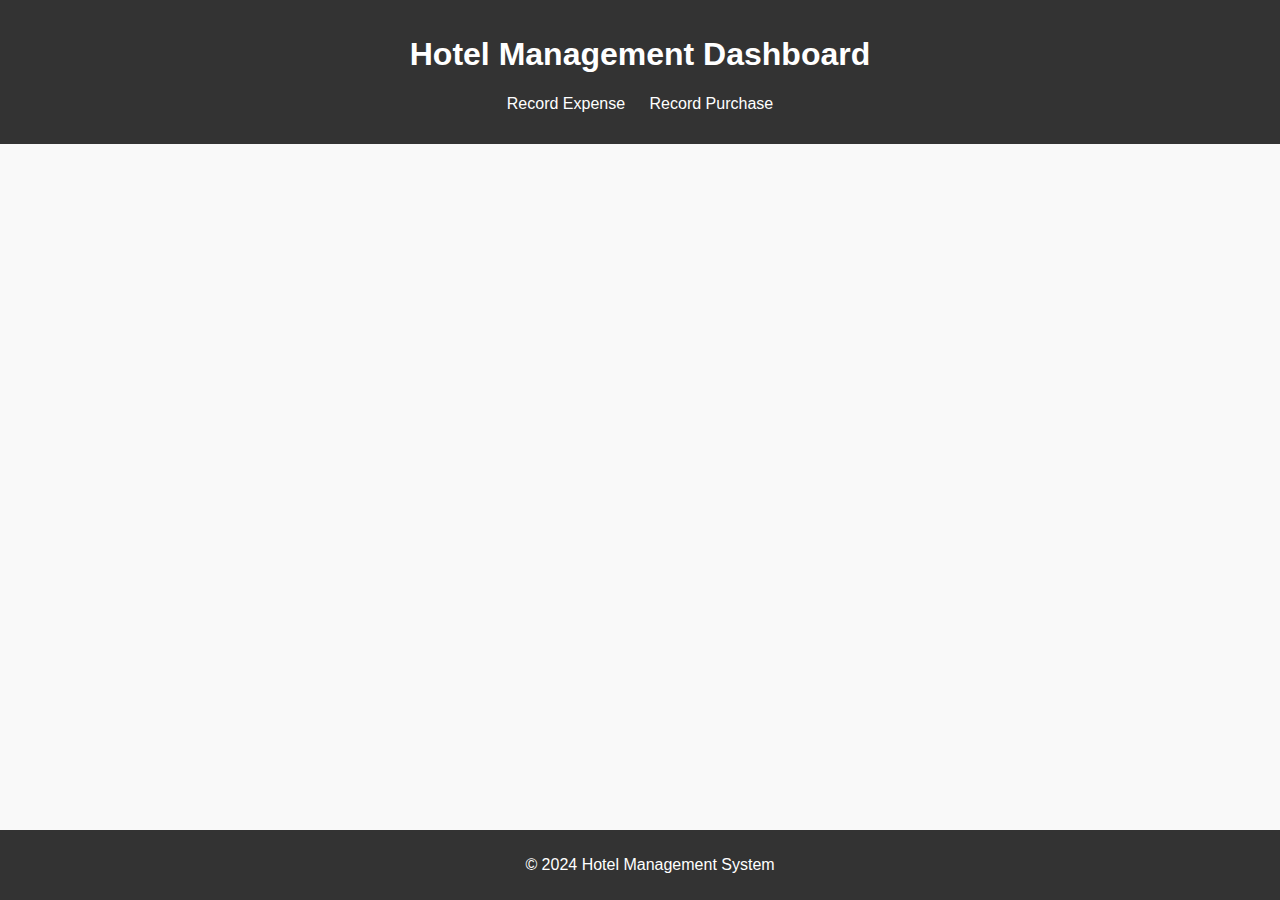
<file: index.html>
<!DOCTYPE html>
<html lang="en">
<head>
    <meta charset="UTF-8">
    <meta name="viewport" content="width=device-width, initial-scale=1.0">
    <title>Hotel Management Dashboard</title>
    <link rel="stylesheet" href="styles.css">
</head>
<body>
    <header>
        <h1>Hotel Management Dashboard</h1>
        <nav>
            <ul>
                <li><a href="#" onclick="showSection('recordExpense')">Record Expense</a></li>
                <li><a href="#" onclick="showSection('recordPurchase')">Record Purchase</a></li>
            </ul>
        </nav>
    </header>
    <main>
        <section id="recordExpense" class="hidden">
            <h2>Record Expense</h2>
            <form id="expenseForm">
                <label for="expenseDate">Date:</label>
                <input type="date" id="expenseDate" required>
                
                <label for="expenseDescription">Description:</label>
                <input type="text" id="expenseDescription" required>
                
                <label for="expenseAmount">Amount:</label>
                <input type="number" id="expenseAmount" required>
                
                <button type="submit">Record Expense</button>
            </form>
        </section>

        <section id="recordPurchase" class="hidden">
            <h2>Record Purchase</h2>
            <form id="purchaseForm">
                <label for="purchaseDate">Date:</label>
                <input type="date" id="purchaseDate" required>
                
                <label for="purchaseItemName">Item Name:</label>
                <input type="text" id="purchaseItemName" required>
                
                <label for="purchaseQuantity">Quantity:</label>
                <input type="number" id="purchaseQuantity" required>
                
                <label for="purchasePrice">Price:</label>
                <input type="number" id="purchasePrice" required>
                
                <button type="submit">Record Purchase</button>
            </form>
        </section>
    </main>
    <footer>
        <p>&copy; 2024 Hotel Management System</p>
    </footer>
    <script src="script.js"></script>
</body>
</html>
</file>
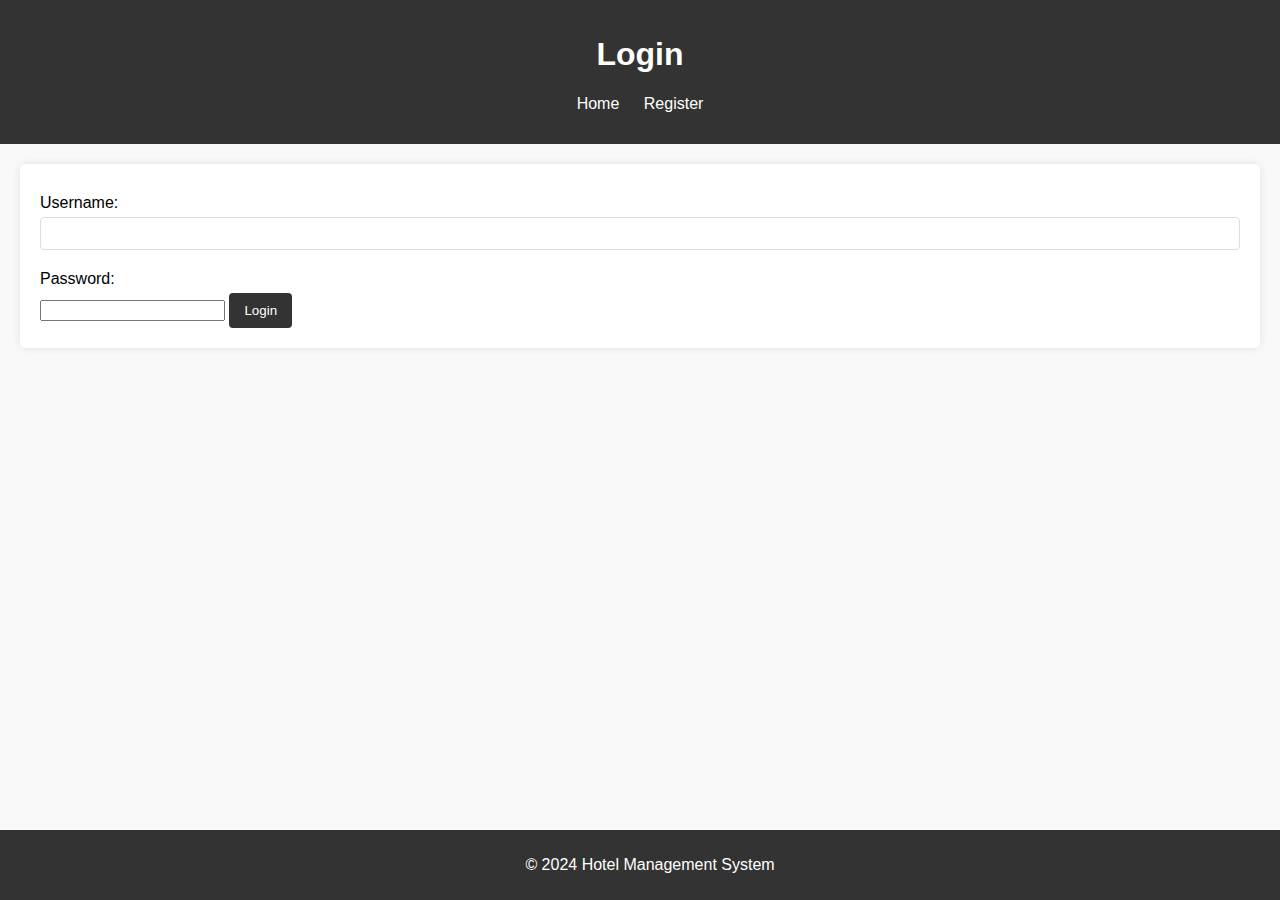
<file: login.html>
<!DOCTYPE html>
<html lang="en">
<head>
    <meta charset="UTF-8">
    <meta name="viewport" content="width=device-width, initial-scale=1.0">
    <title>Login</title>
    <link rel="stylesheet" href="styles.css">
</head>
<body>
    <header>
        <h1>Login</h1>
        <nav>
            <ul>
                <li><a href="index.html">Home</a></li>
                <li><a href="register.html">Register</a></li>
            </ul>
        </nav>
    </header>
    <main>
        <form action="#" method="POST">
            <label for="username">Username:</label>
            <input type="text" id="username" name="username" required>
            
            <label for="password">Password:</label>
            <input type="password" id="password" name="password" required>
            
            <button type="submit">Login</button>
        </form>
    </main>
    <footer>
        <p>&copy; 2024 Hotel Management System</p>
    </footer>
</body>
</html>
</file>
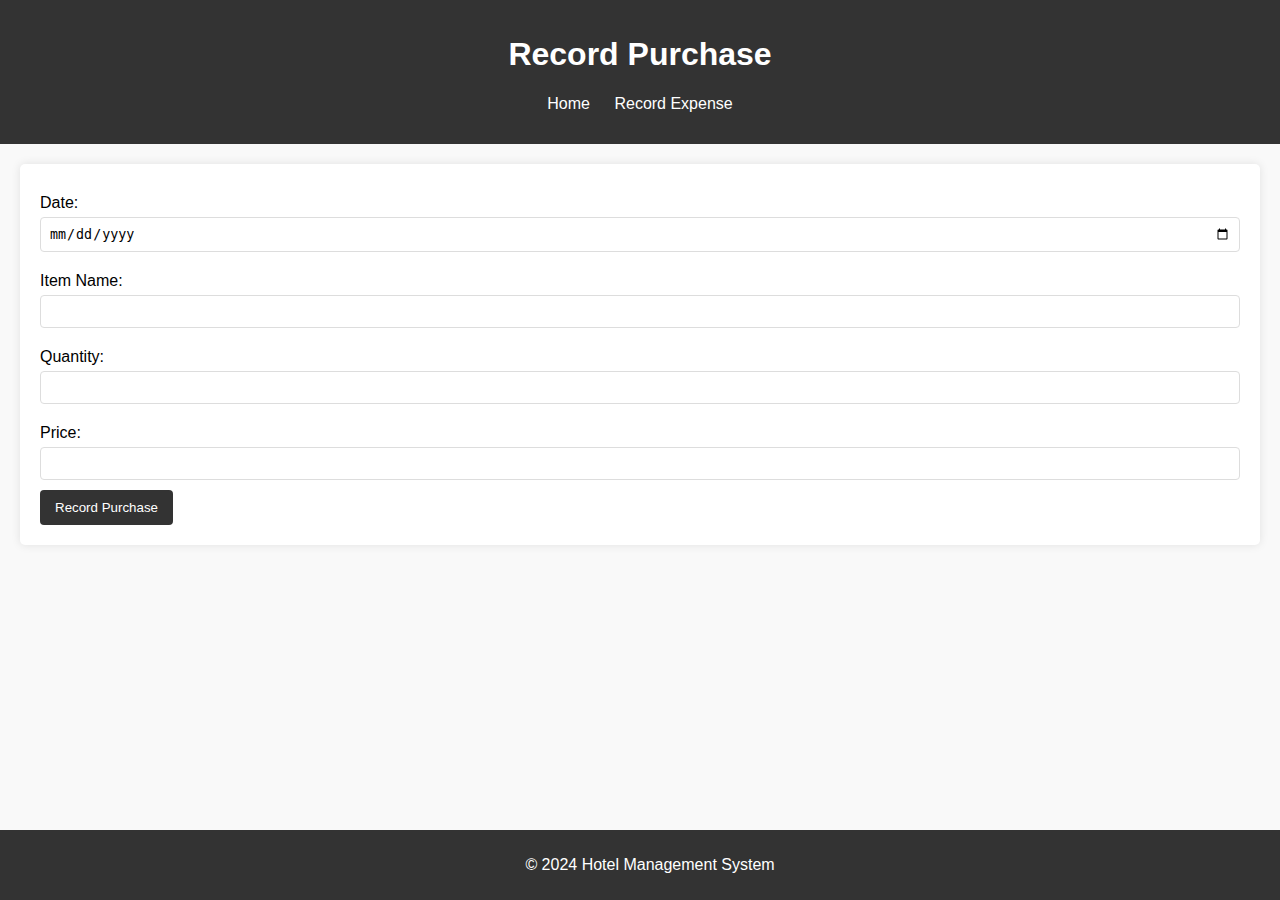
<file: record_purchase.html>
<!DOCTYPE html>
<html lang="en">
<head>
    <meta charset="UTF-8">
    <meta name="viewport" content="width=device-width, initial-scale=1.0">
    <title>Record Purchase</title>
    <link rel="stylesheet" href="styles.css">
</head>
<body>
    <header>
        <h1>Record Purchase</h1>
        <nav>
            <ul>
                <li><a href="index.html">Home</a></li>
                <li><a href="record_expense.html">Record Expense</a></li>
            </ul>
        </nav>
    </header>
    <main>
        <form action="#" method="POST">
            <label for="date">Date:</label>
            <input type="date" id="date" name="date" required>
            
            <label for="item_name">Item Name:</label>
            <input type="text" id="item_name" name="item_name" required>
            
            <label for="quantity">Quantity:</label>
            <input type="number" id="quantity" name="quantity" required>
            
            <label for="price">Price:</label>
            <input type="number" id="price" name="price" required>
            
            <button type="submit">Record Purchase</button>
        </form>
    </main>
    <footer>
        <p>&copy; 2024 Hotel Management System</p>
    </footer>
</body>
</html>
</file>
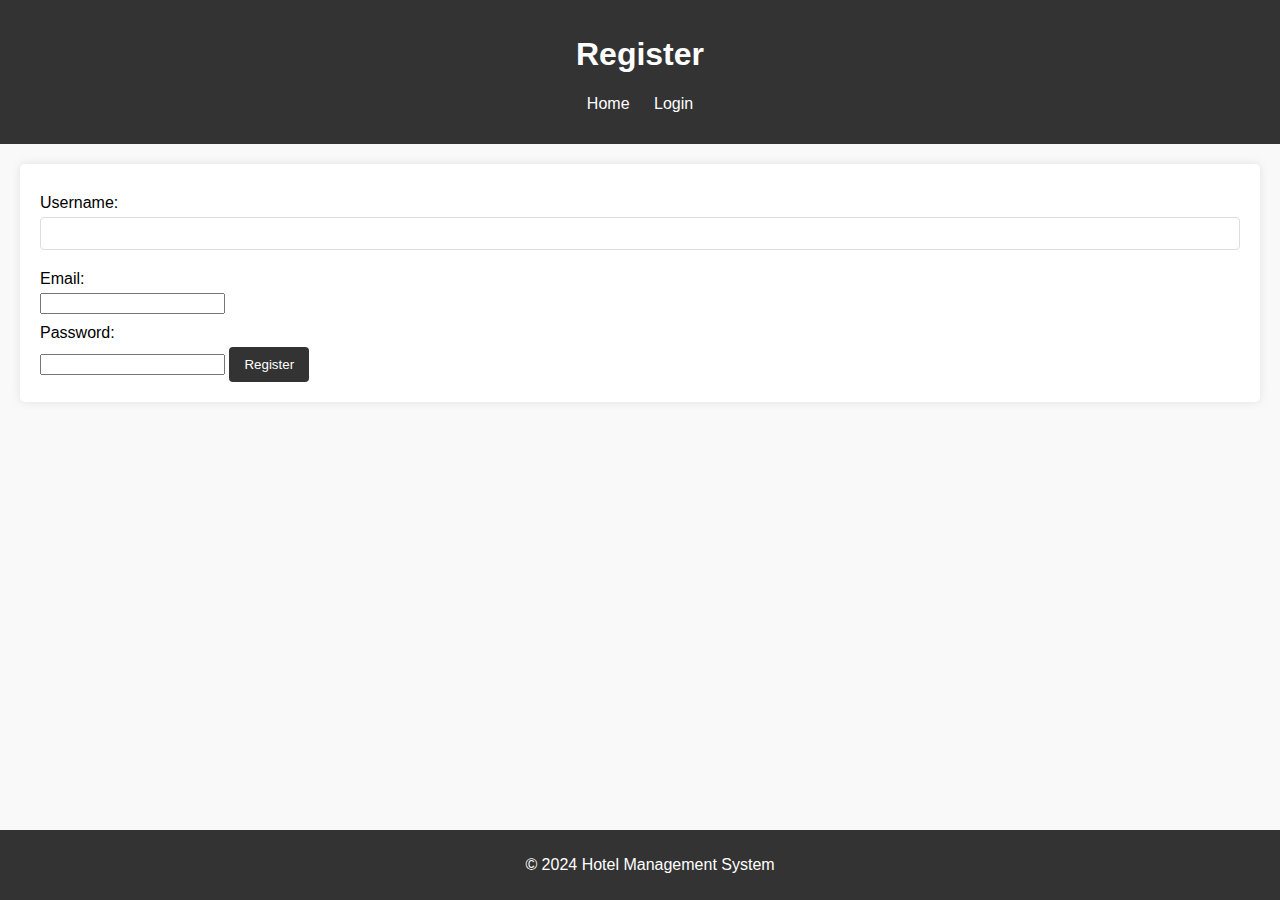
<file: register.html>
<!DOCTYPE html>
<html lang="en">
<head>
    <meta charset="UTF-8">
    <meta name="viewport" content="width=device-width, initial-scale=1.0">
    <title>Register</title>
    <link rel="stylesheet" href="styles.css">
</head>
<body>
    <header>
        <h1>Register</h1>
        <nav>
            <ul>
                <li><a href="index.html">Home</a></li>
                <li><a href="login.html">Login</a></li>
            </ul>
        </nav>
    </header>
    <main>
        <form action="#" method="POST">
            <label for="username">Username:</label>
            <input type="text" id="username" name="username" required>
            
            <label for="email">Email:</label>
            <input type="email" id="email" name="email" required>
            
            <label for="password">Password:</label>
            <input type="password" id="password" name="password" required>
            
            <button type="submit">Register</button>
        </form>
    </main>
    <footer>
        <p>&copy; 2024 Hotel Management System</p>
    </footer>
</body>
</html>
</file>
<file: styles.css>
body {
    font-family: Arial, sans-serif;
    margin: 0;
    padding: 0;
    background-color: #f9f9f9;
}

header {
    background-color: #333;
    color: #fff;
    padding: 15px;
    text-align: center;
}

nav ul {
    list-style-type: none;
    padding: 0;
}

nav ul li {
    display: inline;
    margin: 0 10px;
}

nav ul li a {
    color: #fff;
    text-decoration: none;
}

main {
    padding: 20px;
}

section {
    display: none;
}

section.visible {
    display: block;
}

form {
    background-color: #fff;
    padding: 20px;
    border-radius: 5px;
    box-shadow: 0 0 10px rgba(0, 0, 0, 0.1);
}

label {
    display: block;
    margin: 10px 0 5px;
}

input[type="text"],
input[type="number"],
input[type="date"] {
    width: 100%;
    padding: 8px;
    box-sizing: border-box;
    margin-bottom: 10px;
    border: 1px solid #ddd;
    border-radius: 4px;
}

button {
    background-color: #333;
    color: #fff;
    padding: 10px 15px;
    border: none;
    border-radius: 4px;
    cursor: pointer;
}

button:hover {
    background-color: #555;
}

footer {
    text-align: center;
    padding: 10px;
    background-color: #333;
    color: #fff;
    position: fixed;
    bottom: 0;
    width: 100%;
}
</file>
